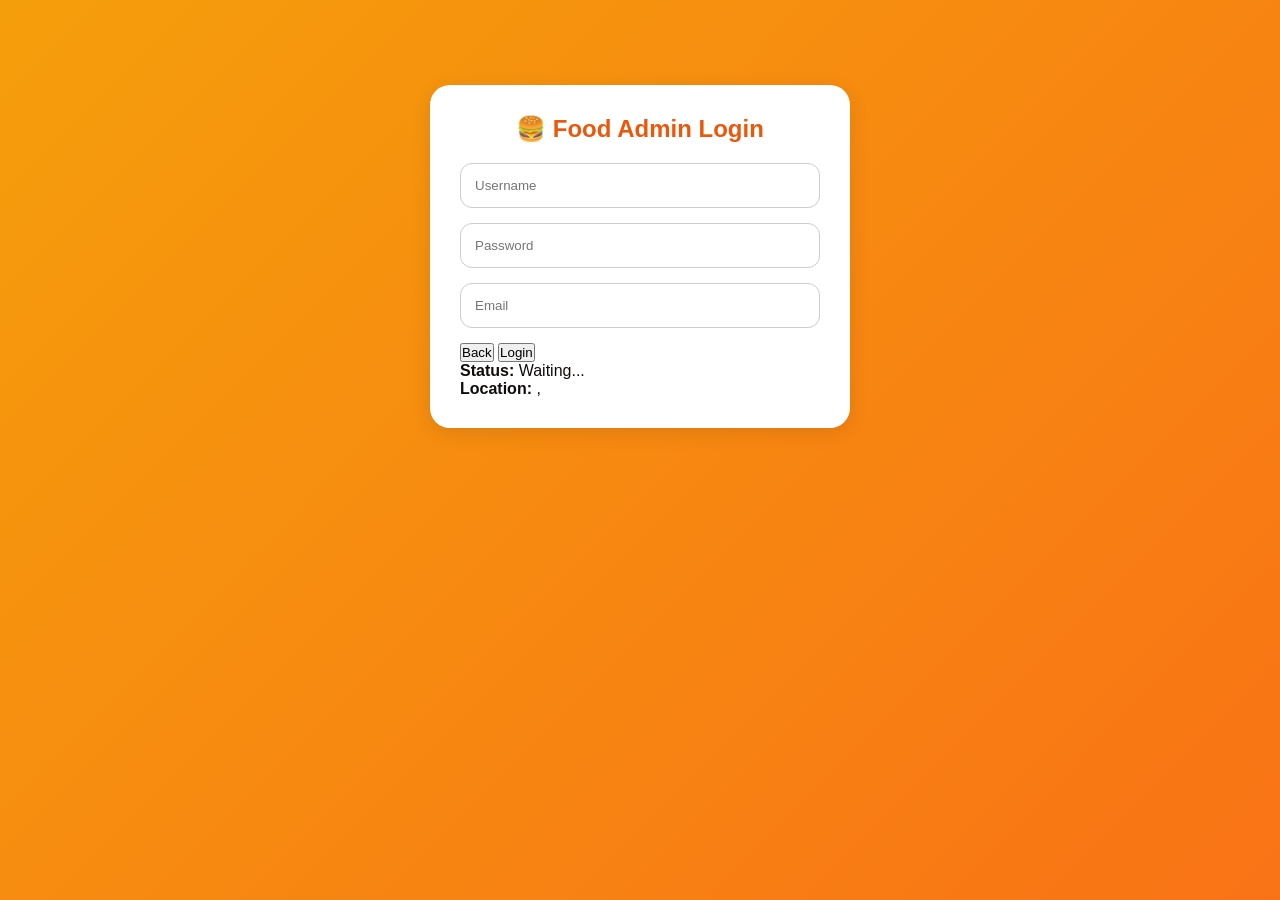
<file: index2.html>
<?php
session_start();

if (!isset($_SESSION["login"])) {
    header("Location: login.php");
    exit;
}
?>
    <style>
        * {
            margin: 0;
            padding: 0;
            box-sizing: border-box;
            font-family: 'Segoe UI', sans-serif;
        }
        
        body {
            background: linear-gradient(135deg, #f59e0b, #f97316);
            min-height: 100vh;
            padding: 15px;
        }
        
        h1 {
            text-align: center;
            color: white;
            margin-bottom: 15px;
        }
        
        .container {
            max-width: 1200px;
            margin: auto;
        }
        
        .form-box {
            background: white;
            padding: 20px;
            border-radius: 20px;
            margin-bottom: 20px;
            box-shadow: 0 8px 20px rgba(0, 0, 0, .15);
        }
        
        .form-box h2 {
            text-align: center;
            margin-bottom: 15px;
            color: #f97316;
        }
        
        .form-box input {
            width: 100%;
            padding: 12px;
            margin-bottom: 10px;
            border: 1px solid #ddd;
            border-radius: 12px;
            font-size: 15px;
        }
        
        .form-box button {
            width: 100%;
            padding: 12px;
            border: none;
            border-radius: 12px;
            background: #f97316;
            color: white;
            font-size: 16px;
            font-weight: bold;
            cursor: pointer;
        }
        
        .all-box {
            display: flex;
            gap: 10px;
            margin-bottom: 20px;
            flex-wrap: wrap;
        }
        
        .all-box button {
            flex: 1;
            min-width: 120px;
            border: none;
            padding: 12px;
            border-radius: 12px;
            color: white;
            font-weight: bold;
            cursor: pointer;
        }
        
        .all-box button:nth-child(1) {
            background: #ef4444;
        }
        
        .all-box button:nth-child(2) {
            background: #3b82f6;
        }
        
        .all-box button:nth-child(3) {
            background: #22c55e;
        }
        
        .all-box button:nth-child(4) {
            background: #0437f1;
        }
        
        .all-box button:nth-child(5) {
            background: #233268;
        }
        
        .all-box button:nth-child(6) {
            background: #f30202;
        }
        
        .all-box button:nth-child(7) {
            background: #00aeff;
        }
        
        .products {
            display: grid;
            grid-template-columns: repeat(auto-fit, minmax(220px, 1fr));
            gap: 15px;
        }
        
        .card {
            background: white;
            border-radius: 18px;
            overflow: hidden;
            box-shadow: 0 8px 20px rgba(0, 0, 0, .15);
            transition: .3s;
        }
        
        .card:hover {
            transform: translateY(-5px);
        }
        
        .card img {
            width: 100%;
            height: 180px;
            object-fit: cover;
        }
        
        .card-content {
            padding: 15px;
        }
        
        .card-content h3 {
            margin-bottom: 8px;
            color: #333;
        }
        
        .card-content div {
            color: #16a34a;
            font-weight: bold;
            margin-bottom: 5px;
        }
        
        .card-content p {
            color: #666;
            margin-bottom: 10px;
        }
        
        .card-content button {
            width: 100%;
            padding: 10px;
            border: none;
            border-radius: 10px;
            background: #ef4444;
            color: white;
            cursor: pointer;
        }
        
        @media(max-width:600px) {
            .products {
                grid-template-columns: repeat(2, 1fr);
            }
            .all-box {
                grid-template-columns: repeat(2, 1fr);
            }
            .all-box button {
                width: 100%;
            }
        }
        
        .map {
            color: rgb(16, 12, 12);
        }
    </style>

    <!DOCTYPE html>
    <html>

    <head>
        <title>Modern Admin Panel</title>
        <link rel="stylesheet" href="style.css">

    </head>



    <div class="login-box" id="loginBox">

        <h2>🍔 Food Admin Login</h2>

        <input type="text" id="adminUser" placeholder="Username">
        <input type="password" id="adminPass" placeholder="Password">
        <input type="email" id="adminEmail" placeholder="Email">


        <div>
            <button onclick="goShop()">Back</button>
            <button onclick="loginAdmin()">Login</button>
        </div>


        <div class="map">

            <p><b>Status:</b> <span id="status">Waiting...</span></p>

            <p><b>Location:</b> <span id="lat"></span>, <span id="lng"></span></p>
        </div>
    </div>
    <div id="adminPanel" style="display:none;">

        
        <h1>🛒 Admin Dashboard</h1>
        <div class="all-box">
            <button onclick="logoutAdmin()">Logout</button>
            <button onclick="remotecontrol()">Remote Control</button>
            <button onclick="bbqpass()">BBQ</button>
            <button onclick="voice()">A.I VIOCE</button>
            <button onclick="SOLOPASS ()">SOLO BUNDLE</button>
            <button onclick="allordersPASS()">all orders</button>
            <button onclick="divproPASS()">DEV PROFILE</button>

        </div>
        <div class="container">

            <div class="form-box">

                <h2>Add Product</h2>

                <input id="name" placeholder="Product Name">
                <input id="price" type="number" placeholder="Price">
                <input id="stock" type="number" placeholder="Stock">
                <input id="img" placeholder="Image URL">

                <button onclick="addProduct()">Add Product</button>

            </div>

            <div class="products" id="list"></div>

        </div>

    </div>

    <script src="adminpass.js"></script>
    <script>
        /* ================= LOGIN ================= */
        function goclientlist() {
            window.location.href = "forclientpin.html";
        }


        function goShop() {
            window.location.href = "index.html";
        }

        function remotecontrol() {
            window.location.href = "remote.html";
        }

        function voice() {
            window.location.href = "voiceai.html"
        }

        function SOLOPASS() {
            window.location.href = "SOLOPASS BUNDLE.html"
        }

        function allordersPASS() {
            window.location.href = "passallorder.html"
        }


        function divproPASS() {
            window.location.href = "devpass.html"
        }

        function bbqpass() {
            window.location.href = "bbqpass.html"
        }







        const API = "https://script.google.com/macros/s/AKfycbwq40sMZyYt-Et8VkrYCC-RHyxzrQ26NQ_PjLk8KRv_Io1Z13fJffUE-su84gOXTLi0/exec";


        /* ================= GOOGLE SHEETS API ================= */

        function addProduct() {

            let name = document.getElementById("name").value;
            let price = document.getElementById("price").value;
            let stock = document.getElementById("stock").value;
            let img = document.getElementById("img").value;

            if (!name || !price || !stock || !img) {
                alert("Fill all fields");
                return;
            }

            fetch(API, {
                    method: "POST",
                    body: new URLSearchParams({
                        action: "add",
                        name: name,
                        price: price,
                        stock: stock,
                        img: img
                    })
                })
                .then(r => r.text())
                .then(res => {
                    alert(res);
                    loadProducts();
                    clearForm();
                });

        }

        function loadProducts() {

            fetch(API)
                .then(r => r.json())
                .then(data => {

                    let html = "";

                    data.forEach(p => {

                        html += `
<div class="card">

<img src="${p.img}">

<div class="card-content">

<h3>${p.name}</h3>

<div>₱${p.price}</div>

<p>Stock: ${p.stock}</p>

<button onclick="deleteItem('${p.id}')">
Delete
</button>

</div>

</div>
`;

                    });

                    document.getElementById("list").innerHTML = html;

                });

        }

        function deleteItem(id) {

            fetch(API, {
                    method: "POST",
                    body: new URLSearchParams({
                        action: "delete",
                        id: id
                    })
                })
                .then(r => r.text())
                .then(() => {
                    loadProducts();
                });

        }

        function clearForm() {
            document.getElementById("name").value = "";
            document.getElementById("price").value = "";
            document.getElementById("stock").value = "";
            document.getElementById("img").value = "";
        }

        /* INIT */
        loadProducts();
    </script>

    </body>

    </html>
</file>
<file: style.css>
/*admin*/

* {
    margin: 0;
    padding: 0;
    box-sizing: border-box;
    font-family: Arial;
}


/* HEADER */

.topbar {
    background: linear-gradient(45deg, #fd5a03, #a6dd0c);
    color: white;
    padding: 20px;
    display: flex;
    justify-content: space-between;
    align-items: center;
    box-shadow: 0 5px 15px rgba(0, 0, 0, 0.1);
}

.topbar h1 {
    font-size: 28px;
}

.logout-btn {
    background: #dc2626;
    border: none;
    color: white;
    padding: 10px 18px;
    border-radius: 10px;
    cursor: pointer;
    font-weight: bold;
}


/* LOGIN */

.login-box {
    max-width: 420px;
    margin: 70px auto;
    background: white;
    padding: 30px;
    border-radius: 20px;
    box-shadow: 0 5px 20px rgba(0, 0, 0, 0.1);
}

.login-box h2 {
    text-align: center;
    margin-bottom: 20px;
    color: #ea580c;
}

.login-box input {
    width: 100%;
    padding: 14px;
    margin-bottom: 15px;
    border-radius: 12px;
    border: 1px solid #ccc;
}

.login-btn {
    width: 100%;
    padding: 14px;
    border: none;
    border-radius: 12px;
    background: linear-gradient(45deg, #ea580c, #fb923c);
    color: white;
    font-size: 16px;
    cursor: pointer;
    transition: 0.3s;
}

.back-btn {
    width: 100%;
    padding: 14px 10px;
    margin-top: 1px;
    margin-bottom: 14px;
    border: none;
    border-radius: 12px;
    background: linear-gradient(45deg, #ea580c, #fb923c);
    color: white;
    font-size: 16px;
    cursor: pointer;
    transition: 0.3s;
}

.back-btn:hover {
    background: linear-gradient(45deg, #4cf205, #b75404);
    transform: scale(1.07);
}
</file>
